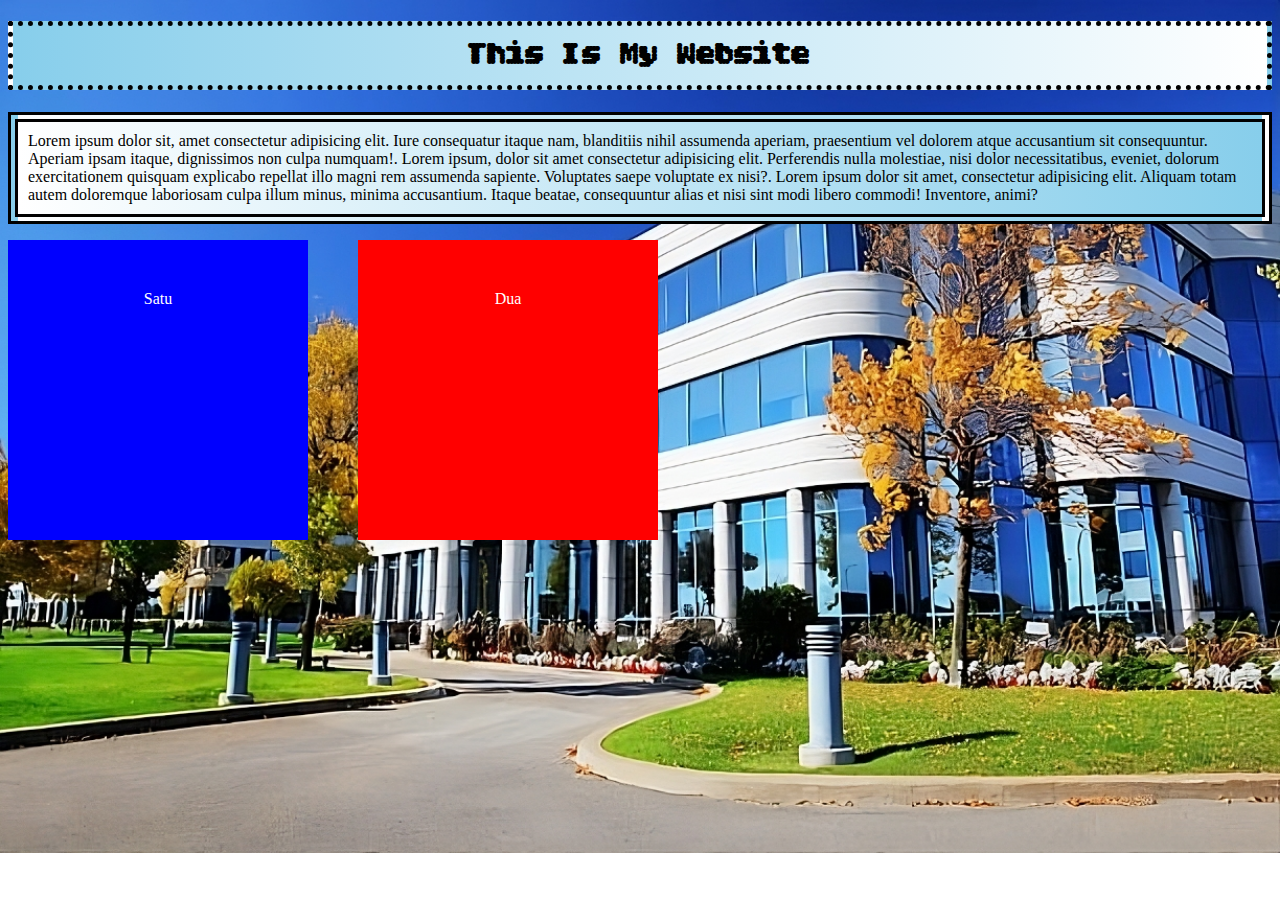
<file: coba.html>
<!DOCTYPE html>
<html lang="en">
  <head>
    <meta charset="UTF-8" />
    <meta name="viewport" content="width=device-width, initial-scale=1.0" />
    <title>COBA CSS</title>
    <link rel="stylesheet" href="style.css" />
    <link
      href="https://fonts.googleapis.com/css2?family=Bitcount:wght@100..900&display=swap"
      rel="stylesheet"
    />
  </head>
  <body>
    <h1>This Is My Website</h1>
    <p>
      Lorem ipsum dolor sit, amet consectetur adipisicing elit. Iure consequatur
      itaque nam, blanditiis nihil assumenda aperiam, praesentium vel dolorem
      atque accusantium sit consequuntur. Aperiam ipsam itaque, dignissimos non
      culpa numquam!. Lorem ipsum, dolor sit amet consectetur adipisicing elit.
      Perferendis nulla molestiae, nisi dolor necessitatibus, eveniet, dolorum
      exercitationem quisquam explicabo repellat illo magni rem assumenda
      sapiente. Voluptates saepe voluptate ex nisi?. Lorem ipsum dolor sit amet,
      consectetur adipisicing elit. Aliquam totam autem doloremque laboriosam
      culpa illum minus, minima accusantium. Itaque beatae, consequuntur alias
      et nisi sint modi libero commodi! Inventore, animi?
    </p>
    <div class="kotak">
      <div class="boxsatu">Satu</div>
      <div id="boxdua">Dua</div>
    </div>
  </body>
</html>
</file>
<file: style.css>
body {
  background-image: url("scale.png");
  background-repeat: no-repeat;
  background-size: cover;
}
h1 {
  background-image: linear-gradient(to right, skyblue, white);
  padding: 10px;
  border: 5px dotted black;
  text-align: center;
  font-family: "Bitcount", sans-serif;
  animation: example 5s ease-in-out 3s infinite;
}
p {
  background-image: linear-gradient(to right, white, skyblue);
  padding: 10px;
  border: 10px double black;
  animation: myColorChange 5s infinite;
}

.kotak {
  display: flex;
}

.boxsatu {
  background-color: blue;
  padding: 50px;
  width: 200px;
  height: 200px;
  text-align: center;
  color: white;
}

#boxdua {
  background-color: red;
  padding: 50px;
  width: 200px;
  height: 200px;
  text-align: center;
  color: white;
  margin-left: 50px;
}
@keyframes example {
  from {
    margin-left: 100%;
  }
  to {
    margin-left: 0px;
  }
}

@keyframes rotate {
  from {
    trnasform: rotate(0deg);
  }
  to {
    transform: rotate(360deg);
  }
}

@keyframes myColorChange {
  0% {
    color: red;
  }
  25% {
    color: yellow;
  }
  50% {
    color: blue;
  }
  75% {
    color: green;
  }
  100% {
    color: red;
  }
}
</file>
